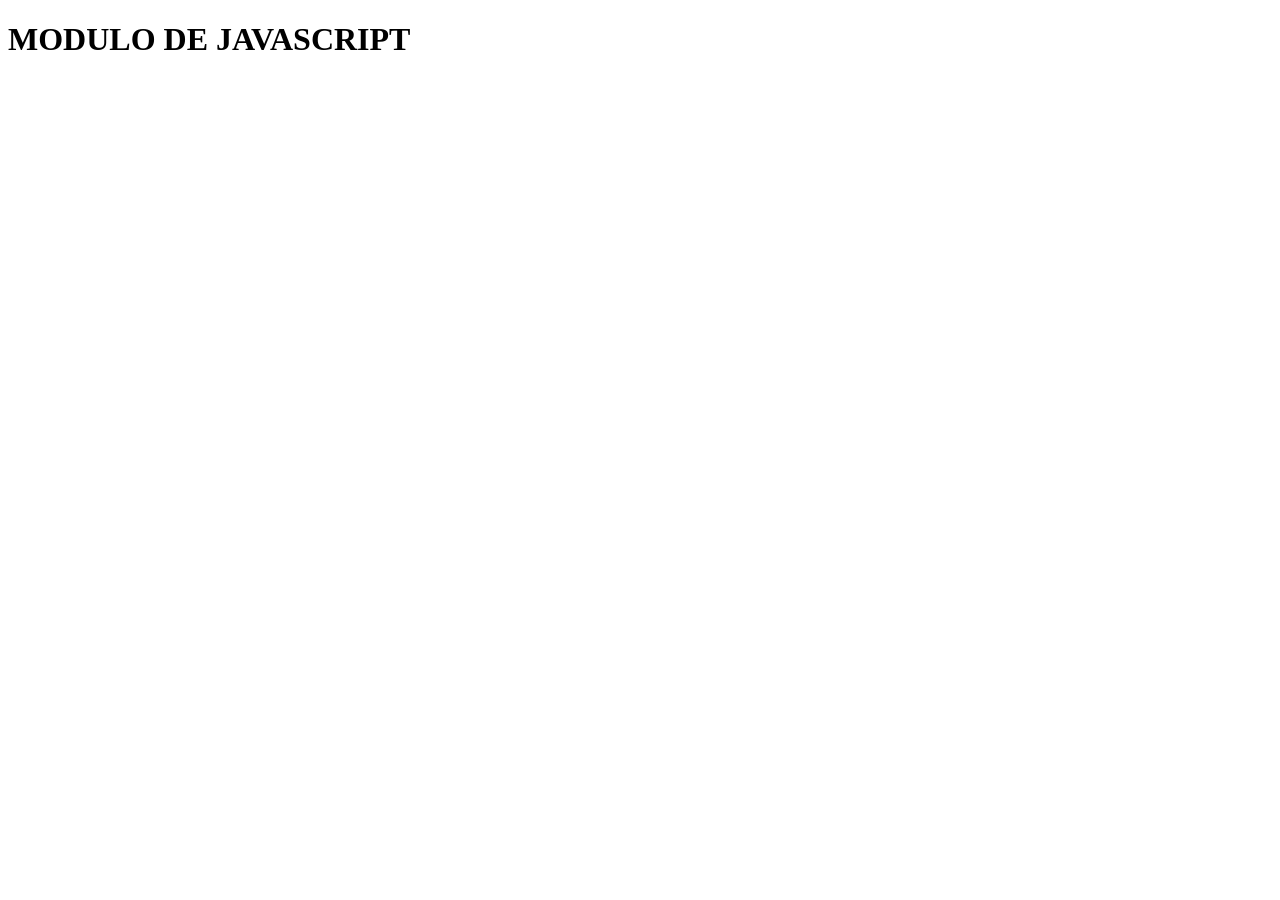
<file: javascript.html>
<!DOCTYPE html>
<html lang="español">
<head>
    <meta charset="UTF-8">
    <meta name="viewport" content="width=device-width, initial-scale=1.0">
    <title>javascript</title>
</head>
<body>
    <h1>MODULO DE JAVASCRIPT</h1>

</body>
</html>
</file>
